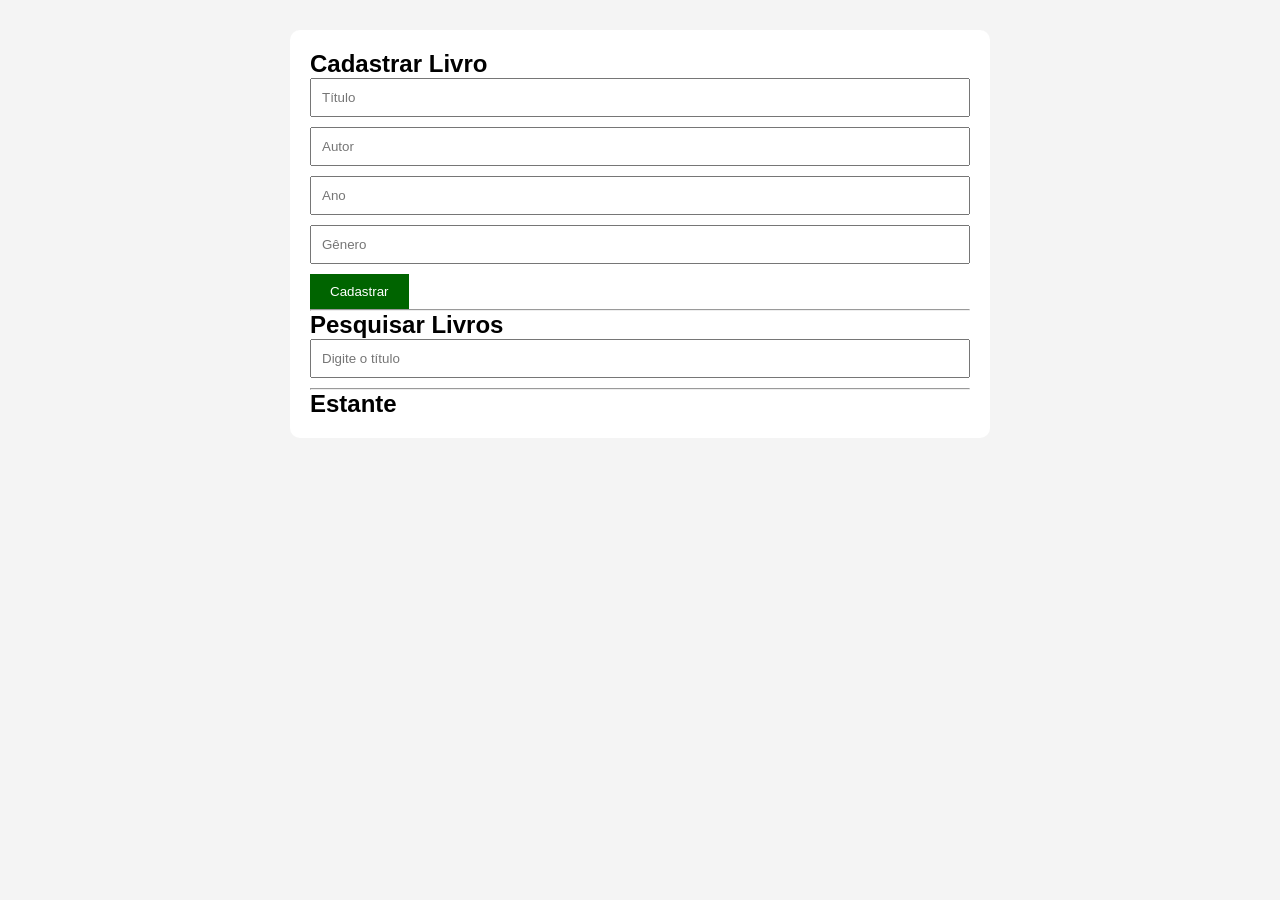
<file: HTML/biblioteca.html>
<!DOCTYPE html>
<html lang="pt-br">
<head>
    <meta charset="UTF-8">
    <meta name="viewport" content="width=device-width, initial-scale=1.0">
    <title>Biblioteca jojoh</title>
    <link rel="stylesheet" href="../CSS/biblioteca.css">
</head>
<body>
    <div class="container">
        <h2>Cadastrar Livro</h2>
        <input type="text" placeholder="Título" id="titulo">
        <input type="text" placeholder="Autor" id="autor">
        <input type="text" placeholder="Ano" id="ano">
        <input type="text" placeholder="Gênero" id="genero">

        <button id="btnCadastrar">
            Cadastrar
        </button>

        <hr>

        <h2>Pesquisar Livros</h2>
        <input type="text" id="busca" placeholder="Digite o título">
        <hr>

        <h2>Estante</h2>
        <div id="estante">

        </div>

    </div>

    <script src="../JAVASCRIPT/biblioteca.js"></script>
</body>
</html>
</file>
<file: CSS/biblioteca.css>
*{
    margin: 0;
    box-sizing: border-box;
    padding: 0;
}

body{
    font-family: Arial, Helvetica, sans-serif;
    background-color: #f4f4f4;
}

.container{
    width: 700px;
    margin: 30px auto;
    background-color: white;
    padding: 20px;
    border-radius: 10px;
}

input{
    display: block;
    width: 100%;
    padding: 10px;
    margin-bottom: 10px;
}

button{
    padding: 10px 20px;
    background-color: darkgreen;
    color: white;
    border: none;
    cursor: pointer;
}

.livro{
    border: 1px solid gray;
    padding: 15px;
    margin-top: 10px;
    border-radius: 5px;
}
</file>
